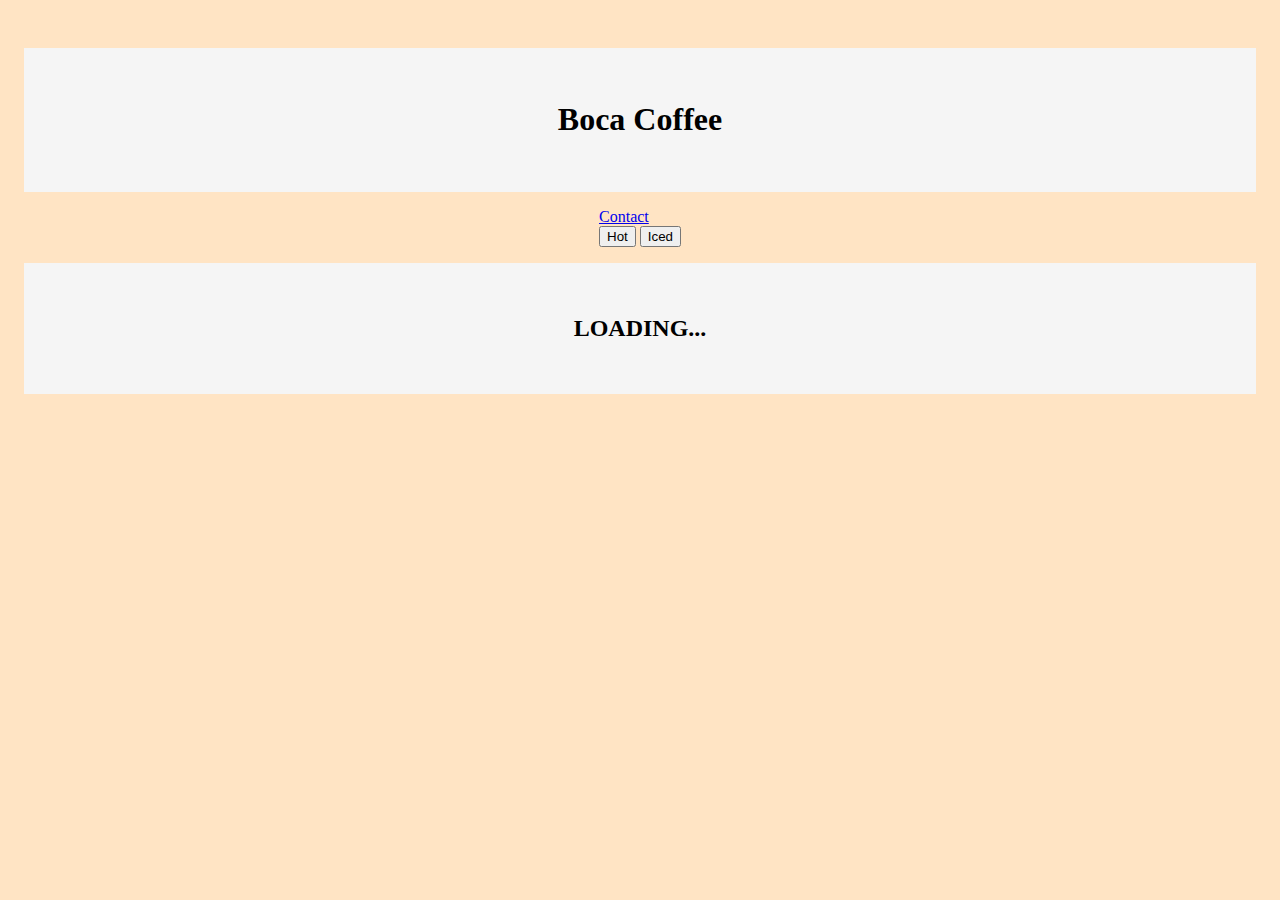
<file: index.html>
<!DOCTYPE html>
<html lang="en">
<head>
    <meta charset="UTF-8">
    <meta http-equiv="X-UA-Compatible" content="IE=edge">
    <meta name="viewport" content="width=device-width, initial-scale=1.0">
    <title>Boca Coffee</title>
    <link rel="stylesheet" href="styles.css">
</head>
<body>
    <div class="container">
        <header>
            <h1>Boca Coffee</h1>
        </header>
        <nav>
            <a href="/contact.html" target="_blank">Contact</a>
        </br>
            <button onclick="getCoffee('hot')">Hot</button>
            <button onclick="getCoffee('iced')">Iced</button>
        </nav>
        <main>
            <h2>Loading...</h2>
        </main>

    </div>
    <script src="script.js"></script>
</body>
</html>
</file>
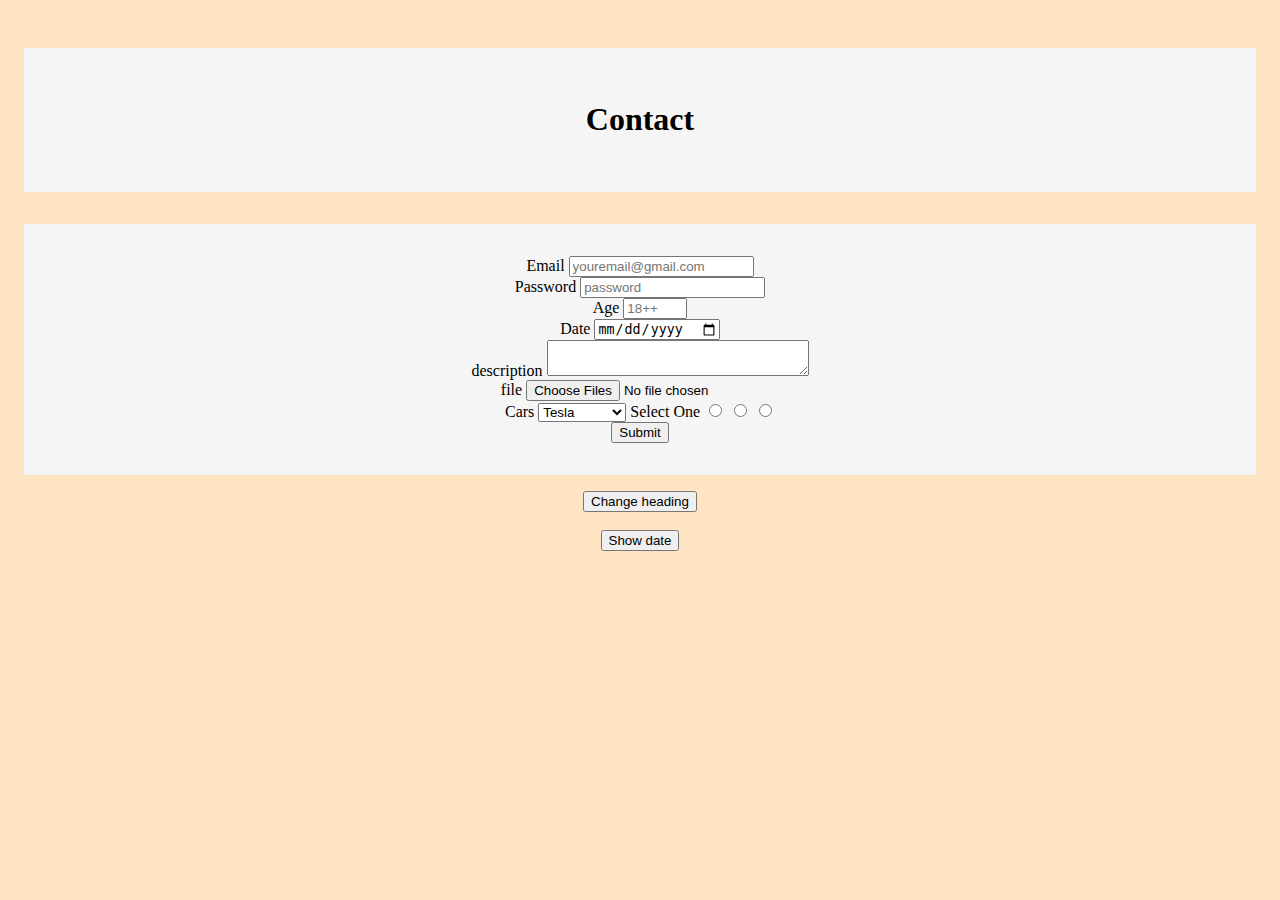
<file: contact.html>
<!DOCTYPE html>
<html lang="en">

<head>
    <meta charset="UTF-8">
    <meta http-equiv="X-UA-Compatible" content="IE=edge">
    <meta name="viewport" content="width=device-width, initial-scale=1.0">
    <title>Contact</title>
    <link rel="stylesheet" href="styles.css">
</head>

<body>
    <div class="container">
        <header>
            <h1 id="heading">Contact</h1>
        </header>
        <main>
            <form action="/index.html" method="post" id="myForm">
                <label for="email">Email</label>
                <input id="email" name="email" type="email" placeholder="youremail@gmail.com">
                <br />
                <label for="">Password</label>
                <input id="password" name=password placeholder="password" minlenght="7">
                <br />
                <label for="age">Age</label>
                <input min="18" max="100" type="number" name="age" id="age" placeholder="18++">
                <br />
                <label for="date">Date</label>
                <input type="date" name="date" id="date">
                <br />
                <label for="description">description</label>
                <textarea name="description" id="description" cols="30" row="5"></textarea>
                <br />
                <label for="file">file</label>
                <input type="file" name="" id="" multiple />
                <br />
                <label for="cars">Cars</label>
                <select name="cars" id="cars">
                    <option value="selectone">Select One</option>
                    <option value="audi">Audi</option>
                    <option value="gmc">GMC</option>
                    <option value="tesla" selected>Tesla</option> 
                    <option value="ford">Ford</option>
                </select>
                </select>
                <label for="radio">Select One</label>
                <input type="radio" name="select" id="" value="myRadio1">
                <input type="radio" name="select" id="" value="myRadio2">
                <input type="radio" name="select" id="" value="myRadio3">
                <br />

                <button type="submit">Submit</button>
            </form>
        </main>
        <button onclick="changeHeading()">Change heading</button>
        <br />
        <button onclick="showDate('date')">
            Show date</button>
        <p id="Show date"></p>
    </div>
    <script>
        function showDate() {
            const date = document.getElementById('Show date').innerHTML = Date()

        }

    </script>
    <script>
        function changeHeading() {
            // document.getElementsByName('h1')
            const heading = document.getElementById('heading')
            console.log(heading)

            heading.innerText = "I'm New"
            heading.style.textAlign = "left"
            heading.style.color = "red"
        }
        const showLocation = () => {
            navigator.geolocation.getCurrentPosition(position) => {
                alert(`latitude ${position.coords.latitude} longitude ${position.coords.longitude}`)
            }, console.error)
        }

    </script>
</body>

</html>
</file>
<file: styles.css>
body {
    background-color: bisque;
}

.container {
    margin: 3em;
    display: flex;
    flex-direction: column;
    align-items: center;
}

header, main {
    background-color: whitesmoke;
    width: 100%;
    text-align: center;
    margin-bottom: 1em;
    padding: 2em;

}

main {
    
    margin-top: 1em;
    display: flex;
    flex-wrap: wrap;
    justify-content: space-around;
}

main > div {
    width: 30%;

}
</file>
